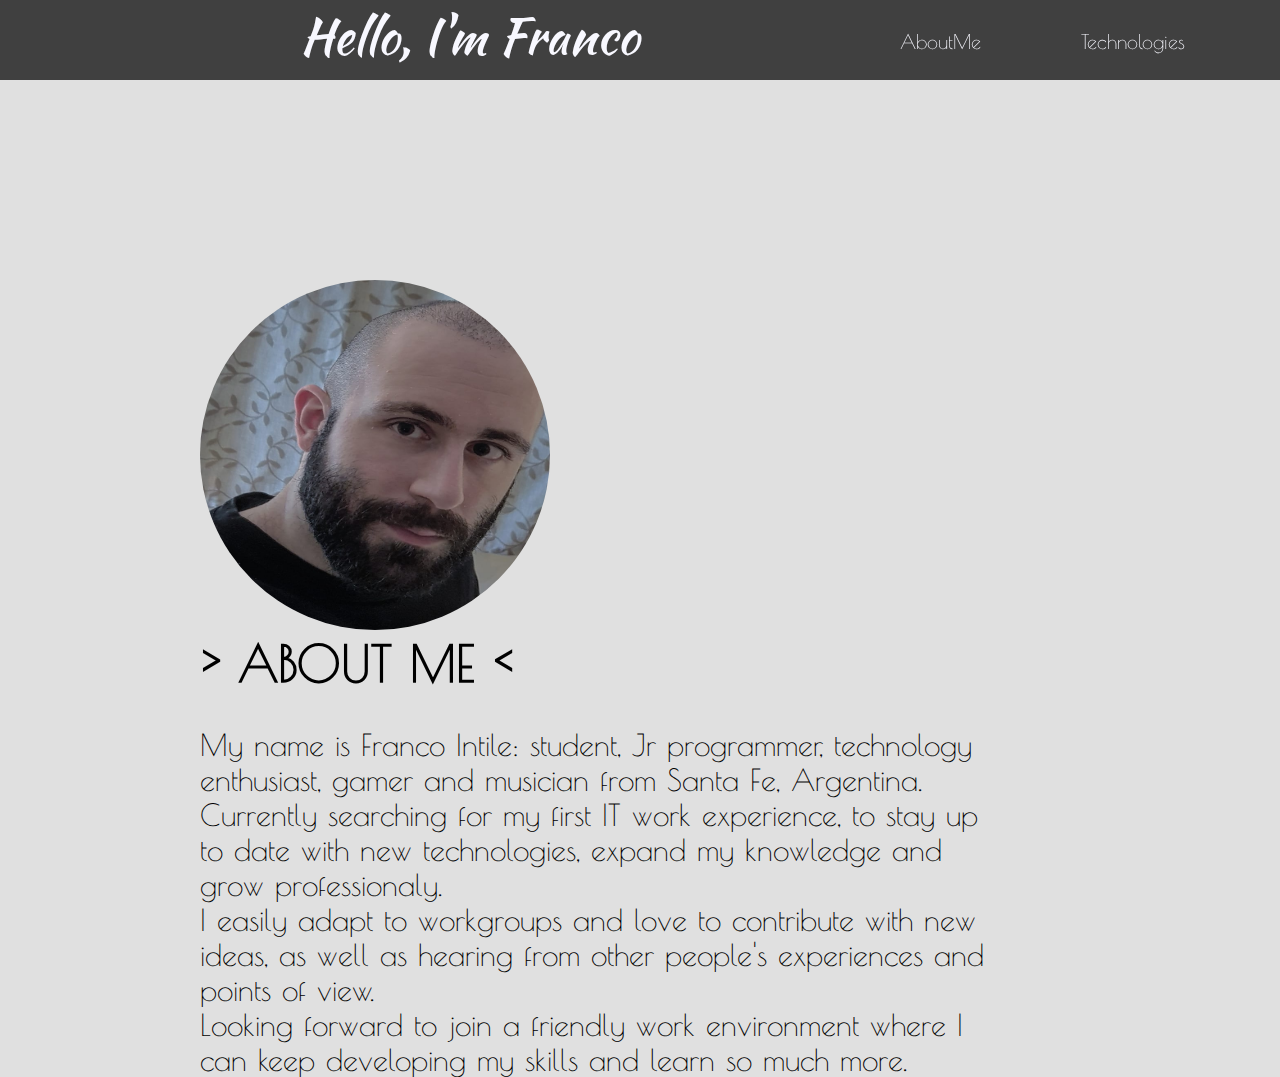
<file: index.html>
<!DOCTYPE html>
<html>
<head>
    <meta charset='utf-8'>
    <meta http-equiv='X-UA-Compatible' content='IE=edge'>
    <title>Home</title>
    <meta name='viewport' content='width=device-width, initial-scale=1'>
    <link rel='stylesheet' type='text/css' media='screen' href='styles.css'> 
    <script src="node_modules/jquery/dist/jquery.min.js"></script> 
    <script src="script.js"></script>
</head>

<body>
     <div id="page1">
       <nav>
        <p>Hello, I'm Franco</p>
           <ul id="list1">    
             <li><a href="index.html">AboutMe</a></li>
             <li><a href="tech.html">Technologies</a></li>
             <li><a href="contact.html">Contact</a></li>
           </ul>
           <a id="link-a" href="https://www.linkedin.com/in/franco-intile/" target="_blank"><img id="limg"src="img/linkedin.png"></a>
           <a id="link-b" href="https://github.com/fintile" target="_blank"><img id="gimg" src="img/git.svg"></a>
        </nav>  
        
        <div id="wrapper-1">
         <div id="me" class="a1">
           <img id="img0" src="img/me.png">
        </div>
        <div id="aboutme" class="a1">
           <strong>> ABOUT ME <</strong>
           <p>
           <br>
           My name is Franco Intile: student, Jr programmer, technology enthusiast, gamer and musician from Santa Fe, Argentina. 
           <br>
           Currently searching for my first IT work experience,
           to stay up to date with new technologies, expand my knowledge and grow professionaly.
           <br>
           I easily adapt to workgroups and love to contribute with new ideas, as well as hearing from other people's experiences and points of view.
           <br>
           Looking forward to join a friendly work environment where I can keep developing my skills and learn so much more. 
          </p>
      </div>
    </div>
   </div>
</body>

</html>
</file>
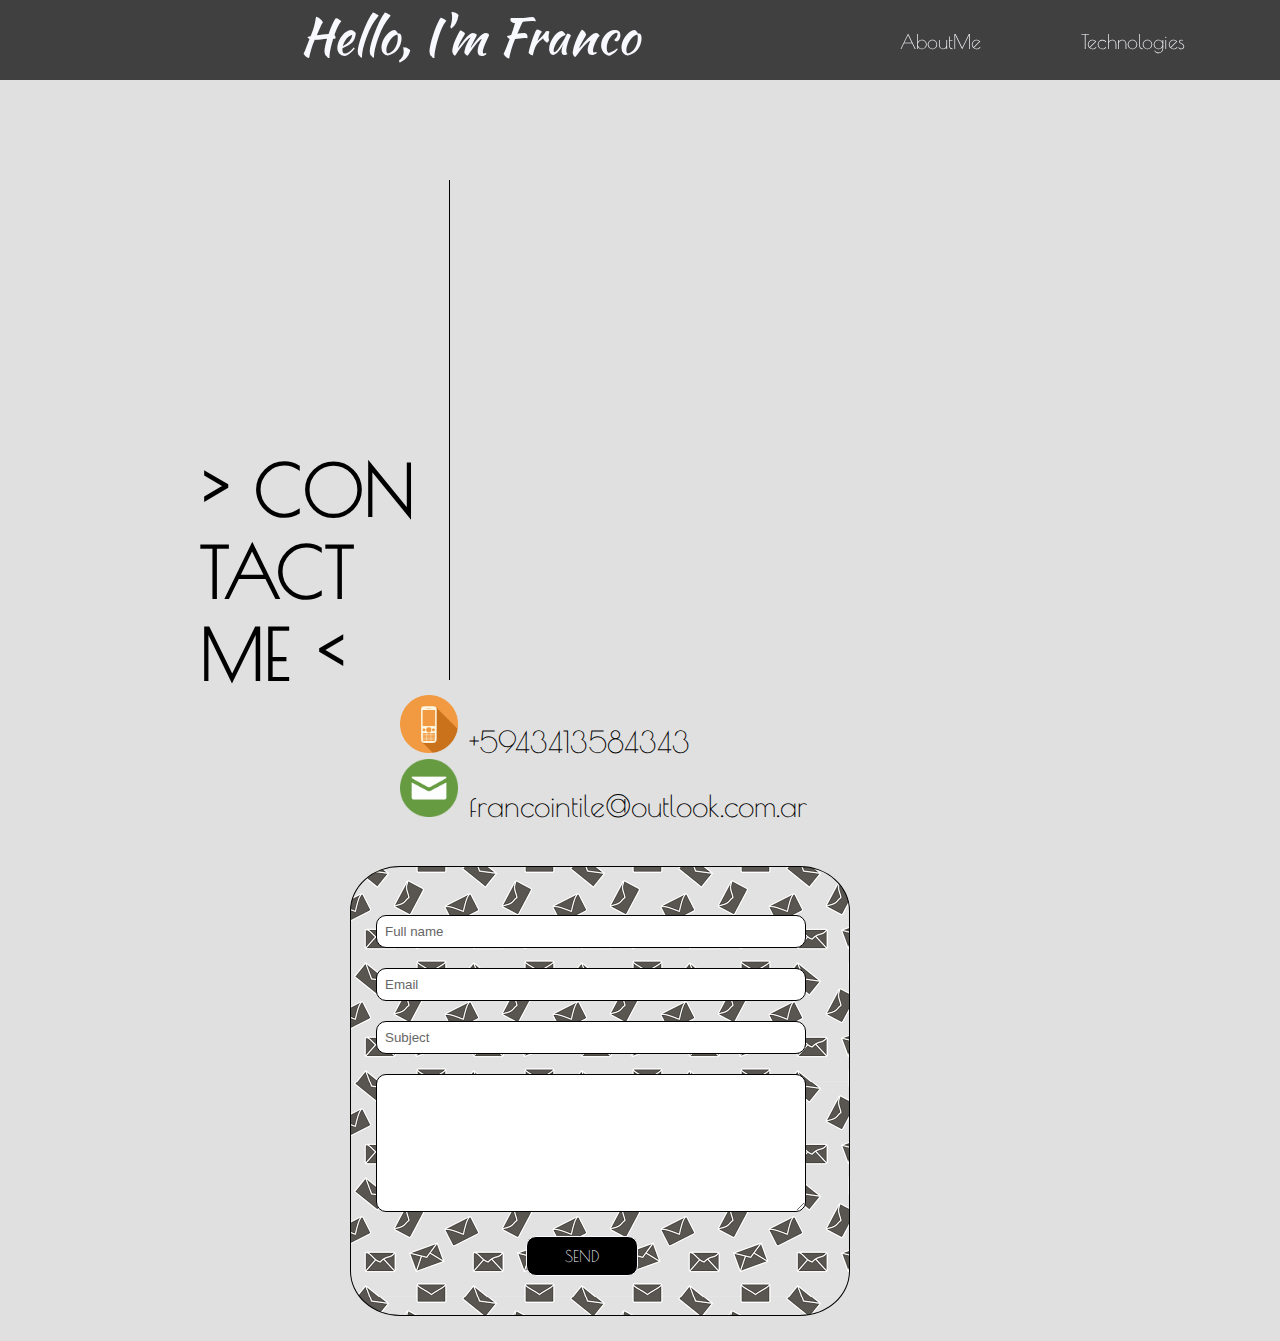
<file: contact.html>
<!DOCTYPE html>
<html>
<head>
    <meta charset='utf-8'>
    <meta http-equiv='X-UA-Compatible' content='IE=edge'>
    <title>Contact</title>
    <meta name='viewport' content='width=device-width, initial-scale=1'>
    <link rel='stylesheet' type='text/css' media='screen' href='styles.css'>
    <script src="node_modules/jquery/dist/jquery.min.js"></script> 
    <script src='script.js'></script>
</head>

<body>
        <nav>
         <p>Hello, I'm Franco</p>
         <ul id="list1">    
            <li><a href="index.html">AboutMe</a></li>
            <li><a href="tech.html">Technologies</a></li>
            <li><a href="contact.html">Contact</a></li>
          </ul>
          <a id="link-a" href="https://www.linkedin.com/in/franco-intile/" target="_blank"><img id="limg"src="img/linkedin.png"></a>
           <a id="link-b" href="https://github.com/fintile" target="_blank"><img id="gimg" src="img/git.svg"></a>
         </nav>  
         

            <div id="wrapper-3">
            <div id="contact-title" class="a3">
                <strong>> CON</strong>
                <br>
                <strong>TACT</strong>
                <br>
                <strong>ME <</strong>
            </div>

            <div id="line" class="a3"></div>
            
            <div id="contact-text" class="a3">
            <ul id="list2">
                <li><img  id="img6" src="img/mobile.png"></li>
                <li>+5943413584343</li>
            </ul>
            <ul id="list3">    
                <li><img  id="img7" src="img/mail.png"></li>
                <li>francointile@outlook.com.ar</li>
              </ul>
             <br>
            <form action="" method="post">
            <div class="info">
              <br>
              <input class="fname" type="text" name="name" placeholder="Full name" required>
              <input type="text" name="name" placeholder="Email" required>
              <input type="text" name="name" placeholder="Subject" required>
            </div>
            <div>
              <textarea rows="8" required></textarea>
            </div>
            <button type="submit">SEND</button>
            </form>
            </div>
        </div>
      
</body>
</html>
</file>
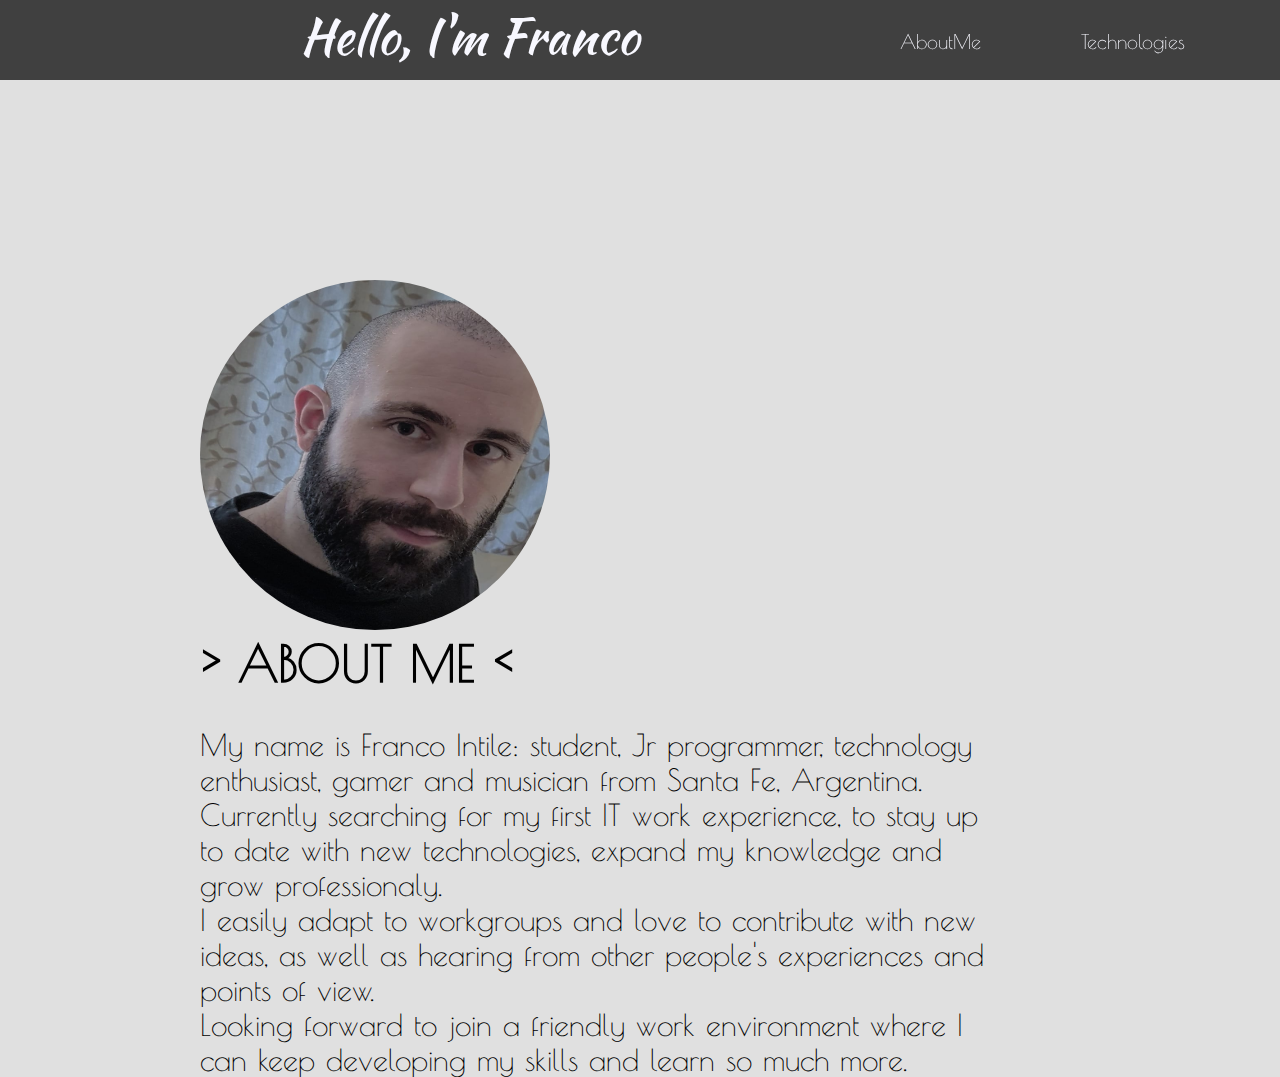
<file: home.html>
<!DOCTYPE html>
<html>
<head>
    <meta charset='utf-8'>
    <meta http-equiv='X-UA-Compatible' content='IE=edge'>
    <title>Home</title>
    <meta name='viewport' content='width=device-width, initial-scale=1'>
    <link rel='stylesheet' type='text/css' media='screen' href='styles.css'> 
    <script src="node_modules/jquery/dist/jquery.min.js"></script> 
    <script src="script.js"></script>
</head>

<body>
     <div id="page1">
       <nav>
        <p>Hello, I'm Franco</p>
           <ul id="list1">    
             <li><a href="home.html">AboutMe</a></li>
             <li><a href="tech.html">Technologies</a></li>
             <li><a href="contact.html">Contact</a></li>
           </ul>
           <a id="link-a" href="https://www.linkedin.com/in/franco-intile/" target="_blank"><img id="limg"src="img/linkedin.png"></a>
           <a id="link-b" href="https://github.com/fintile" target="_blank"><img id="gimg" src="img/git.svg"></a>
        </nav>  
        
        <div id="wrapper-1">
         <div id="me" class="a1">
           <img id="img0" src="img/me.png">
        </div>
        <div id="aboutme" class="a1">
           <strong>> ABOUT ME <</strong>
           <p>
           <br>
           My name is Franco Intile: student, Jr programmer, technology enthusiast, gamer and musician from Santa Fe, Argentina. 
           <br>
           Currently searching for my first IT work experience,
           to stay up to date with new technologies, expand my knowledge and grow professionaly.
           <br>
           I easily adapt to workgroups and love to contribute with new ideas, as well as hearing from other people's experiences and points of view.
           <br>
           Looking forward to join a friendly work environment where I can keep developing my skills and learn so much more. 
          </p>
      </div>
    </div>
   </div>
</body>

</html>
</file>
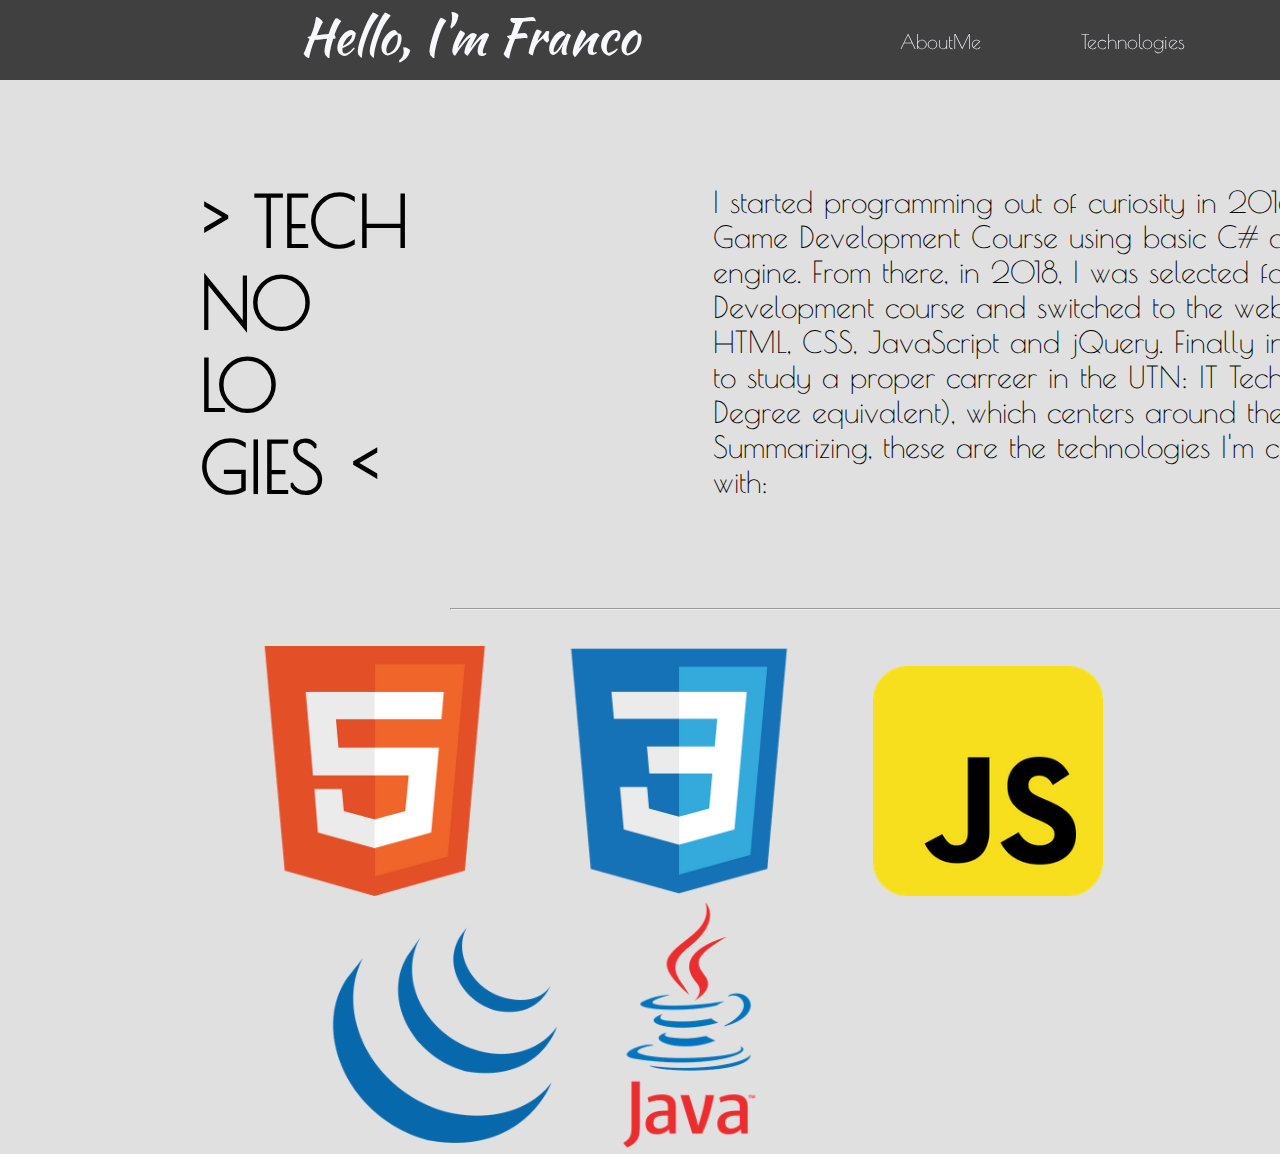
<file: tech.html>
<!DOCTYPE html>
<html>
<head>
    <meta charset='utf-8'>
    <meta http-equiv='X-UA-Compatible' content='IE=edge'>
    <title>Technologies</title>
    <meta name='viewport' content='width=device-width, initial-scale=1'>
    <link rel='stylesheet' type='text/css' media='screen' href='styles.css'>
    <script src="node_modules/jquery/dist/jquery.min.js"></script> 
    <script src='script.js'></script>
</head>

<body>
        <nav>
         <p>Hello, I'm Franco</p>
         <ul id="list1">    
            <li><a href="index.html">AboutMe</a></li>
            <li><a href="tech.html">Technologies</a></li>
            <li><a href="contact.html">Contact</a></li>
          </ul>
          <a id="link-a" href="https://www.linkedin.com/in/franco-intile/" target="_blank"><img id="limg"src="img/linkedin.png"></a>
           <a id="link-b" href="https://github.com/fintile" target="_blank"><img id="gimg" src="img/git.svg"></a>
         </nav>    

         <div id="wrapper-2">
            <div id="tech-title" class="a2">
                <strong>> TECH</strong>
                <br>
                <strong>NO</strong>
                <br>
                <strong>LO</strong>
                <br>
                <strong>GIES <</strong>
            </div>
            <div id="tech" class="a2">
                <p> 
                 I started programming out of curiosity in 2016, when I took a Game Development Course using basic C# and the Unity engine.
                 From there, in 2018, I was selected for a Mobile App Development course and switched to the web world, learning HTML, CSS, 
                 JavaScript and jQuery. Finally in 2019 I decided to study a proper carreer in the UTN: IT Technitian (Bachelor's Degree equivalent),
                 which centers around the Java language. Summarizing, these are the technologies I'm currently familiar with:
                </p>
            </div>
            
            <div id="imgs">
                <hr>
                <br><br>
                <img id="img1" src="img/html2.png">
                <img id="img2" src="img/css2.png">
                <img id="img3" src="img/javascript.png">
                <img id="img4" src="img/jquery2.png">
                <img id="img5" src="img/java2.png">
            </div>
        </div>
</body>
</html>
</file>
<file: styles.css>
*
{
padding: 0;
margin: 0;
box-sizing: border-box;
}


@font-face {
    font-family: "Poiret";
    src: url("fonts/PoiretOne-Regular.ttf");
}
 

@font-face {
    font-family: "Kaushan";
    src: url("fonts/KaushanScript-Regular.ttf")
    }


@keyframes transition-a {

    from {
      opacity: 0;
      transform: rotateY(-100deg);
    }

    to {
        opacity: 1;
        transform: rotateY(0);
    }
}


@keyframes transition-b { 

    0% {
        opacity:0;
        transform:  translate(300px,0px)  skewX(-30deg) ;
      }
      60% {
        opacity:1;
        transform:  translate(-40px,0px)  skewX(30deg) ;
      }
      80% {
        opacity:1;
        transform:  translate(0px,0px)  skewX(-15deg) ;
      }
      100% {
        opacity:1;
        transform:  translate(0px,0px)  skewX(0deg) ;
      }
}


@keyframes transition-c {
    0% {
        opacity:0;
        transform:  translate(0px,-25px)  ;
      }
      100% {
        opacity:1;
        transform:  translate(0px,0px)  ;
      }
    }


body {
    background-color: #e0e0e0;
}    


a:link, a:visited, a:hover, a:active {
    text-decoration: none;
    color: ghostwhite;
}


nav {
    display: flex;
    position: fixed;
    width: 100%;
    background-color: #404040;
    height: 80px; 
}


nav p {
    position: fixed;
    font-family: "Kaushan";
    margin-left: 300px;
    font-size: 50px;
    color: ghostwhite;
}


nav a:hover {
    color: #9999ff;
}


#list1 {
    font-family: "Poiret";
    font-size: 20px;
    display: flex;
    list-style: none;
    margin-left: 800px;
    margin-top: 30px;
}


#list1 li {
    margin-left: 100px;
}


#list2, #list3 {
    font-family: "Poiret";
    font-size: 30px;
    margin-left: 400px;
}



#list2 li, #list3 li {
    list-style: none;
    display: inline-block
}


#img0 {
    height: 350px;
    width: 350px;
    border-radius: 50%;
}


#wrapper-1 {
    width: 100%;
    padding-top: 280px;
    animation: transition-a 1s;
}


#wrapper-2 {
    width: 100%;
    padding-top: 180px;
    animation: transition-b 1s;
}


#wrapper-3 {
    width: 100%;
    padding-top: 180px;
    animation: transition-c 1s;
}



.a1 {
    display: inline-block;
    margin-left: 200px;
}


.a2 {
    display: inline-block;
}


.a3 {
    display: inline-block;
}


#aboutme {
    width: 800px;
}


#aboutme p {
    font-family: "Poiret";
    font-size: 30px;
    
}


#aboutme strong {
    font-family: "Poiret";
    font-size: 50px;
}


#img1 {
    width: 250px;
    height: 250px;
}


#img2 {
    width: 250px;
    height: 250px;
    margin-left: 50px;
}


#img3 {
    width: 230px;
    height: 230px;
    margin-left: 65px;
}


#img4 {
    width: 230px;
    height: 230px;
    margin-left: 80px;
}


#img5 {
    width: 250px;
    height: 250px;
}

#img6 {
    width: 58px;
    height: 58px; 
}

#img7 {
    width: 58px;
    height: 58px;  
}


#tech {
    width: 800px;
}


#tech-title{
    font-family: "Poiret";
    font-size: 70px;
    margin-left: 200px;
}


#tech p {
    font-family: "Poiret";
    font-size: 30px;
    margin-left: 300px;
    width: 800px;
}


#contact-title {
    text-align: left;
    font-family: "Poiret";
    font-size: 70px;
    margin-left: 200px;
}


#imgs {
  margin-left: 100px;
  margin-top: 100px;
  margin-left: 250px;
}

#imgs hr {
  width: 1000px;
  margin-left: 200px;
}


#limg { 
    width: 50px;
    height: 50px;
}


#limg:hover {
    transform: scale(1.5);
}


#gimg {
    width: 45px;
    height: 45px;
}


#gimg:hover {
    transform: scale(1.5);
}


#link-a {
    margin-left: 100px;
    margin-top: 20px;
}


#link-b {
    margin-left: 25px;
    margin-top: 22px;
}


#language {
    width: 100px;
    margin-left: 30px;
    margin-top: 30px;
}


form {
    padding: 25px;
    margin: 25px; 
    margin-left: 350px;
    background-image: url("img/message.png");  
    height: 450px;
    width: 500px;
    border: 1px black solid;
    border-radius: 10%;
    font-family: "Poiret";
    font-size: 20px;
    color: #404040;
}


input, textarea {
    width: calc(100% - 18px);
    padding: 8px;
    margin-bottom: 20px;
    border: 1px solid black;
    border-radius: 10px;
    outline: none;
}
    
    
input::placeholder {
    color: #666;
}

        
button {
    width: 25%;
    padding: 10px;
    margin-left: 150px;
    border: 1px solid ghostwhite;
    border-radius: 10px;
    font-family: "Poiret";
    font-size: 16px;
    font-weight: 400;
    color: ghostwhite;
    background-color: black;
}


#line {
    border-right: 1px solid black;
    height: 500px;
    margin-left: 30px;
}
</file>
